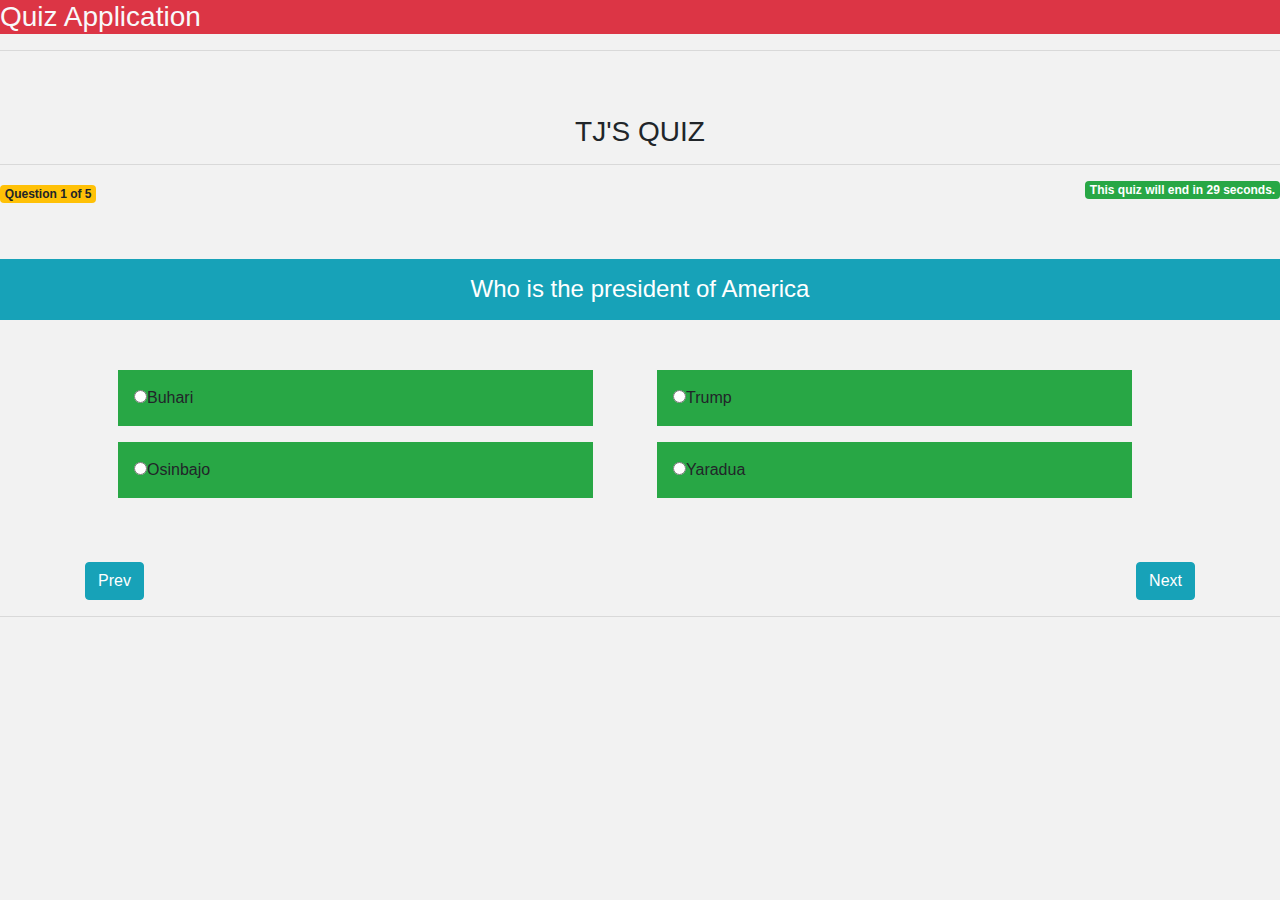
<file: index.html>
<!DOCTYPE html>
<html>
<head>
	<title>QuizApp</title>
	<link rel="stylesheet" type="text/css" href="css/bootstrap.min.css">
	<link rel="stylesheet" type="text/css" href="style.css">
</head>
<body>

	<div>
		<h3 class="bg-danger text-light">Quiz Application</h3>
		<hr>	
	</div>
	<br>
	<br>

	<div>
			<h3 class="top">TJ'S QUIZ</h3>
			<hr>
	</div>

	<p id="questionNum" class="badge badge-warning"><div id="timer" class="badge badge-success float-right"></div> </p>
	<br>

	<div id="container">
		

		<div id="content">
			<h2 id="questionContainer" class="que bg-info text-white p-3"></h2>

			<div class="container">
				<div class="row">
					<p class="col-md-5 bg-success p-3 ml-5 mr-3" id="optionAContainer" class="opt"></p>
					<p class="col-md-5 bg-success p-3 ml-5 mr-3" id="optionBContainer" class="opt"></p>
					<p class="col-md-5 bg-success p-3 ml-5 mr-3" id="optionCContainer" class="opt"></p>
					<p class="col-md-5 bg-success p-3 ml-5 mr-3" id="optionDContainer" class="opt"></p>
				</div>
				<br>
				<br>
			<!-- 	<p><input type="prev" onclick="checkAnswer()" name="" class="prevButton"></p>
				<p><input type="next" onclick="checkAnswer()" name="" class="nextButton"></p> -->
				<button onclick="prevQuestion()" name="" id="prevButton" class="btn btn-info">Prev</button>
				<button onclick="checkAnswer()" name="" id="nextButton" class=" btn btn-info float-right" value="0">Next</button>
			</div>
		</div>
		<hr>
	</div>


	
	<!-- bootstrap js plus js-->
	<script type="text/javascript" src="script.js"></script>
	<script type="text/javascript" src="js/jquery-3.3.1.slim.min.js"></script>
	<script type="text/javascript" src="js/popper.min.js"></script>
	<script type="text/javascript" src="js/bootstrap.min.js"></script>
	
</body>
</html>
</file>
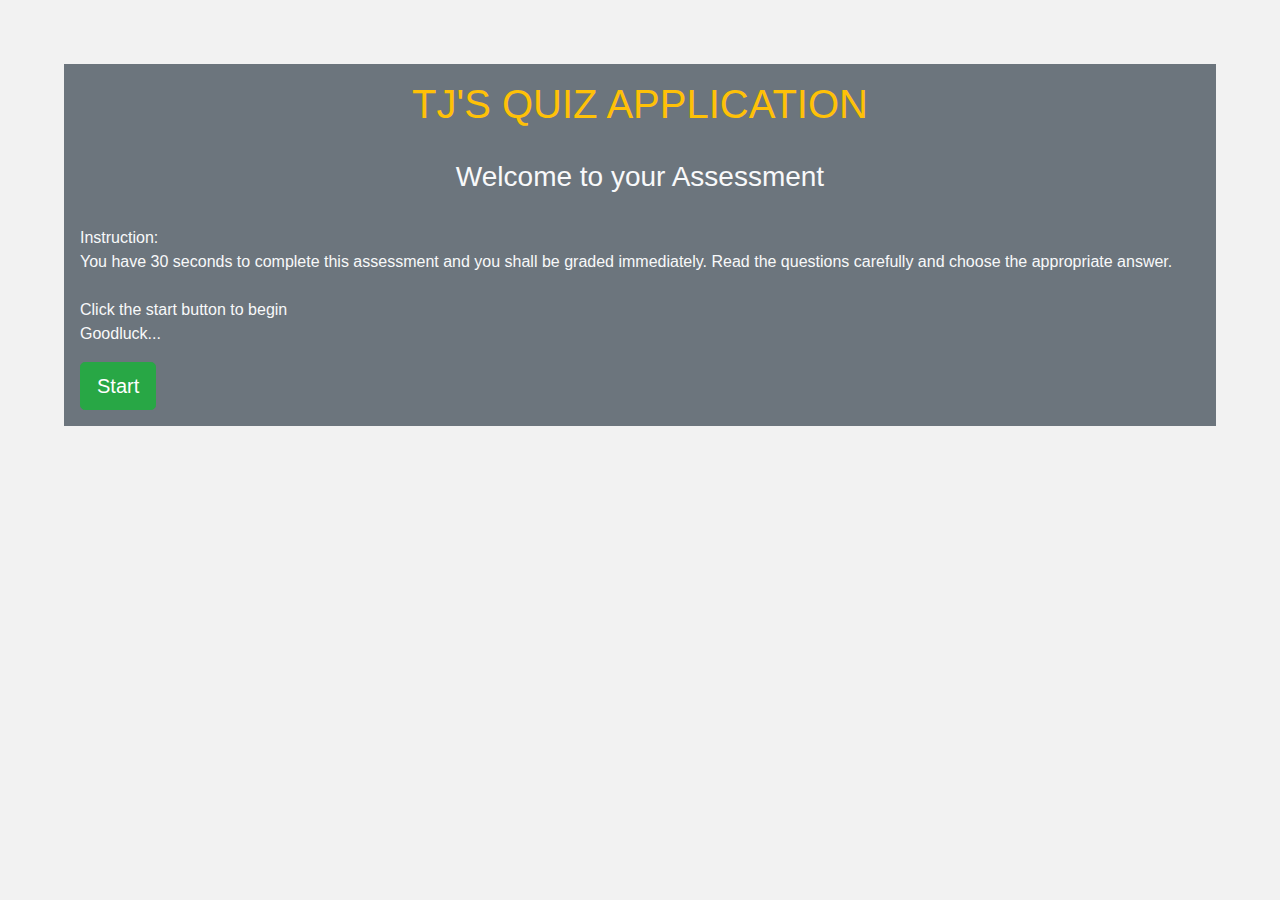
<file: indexstart.html>
<!DOCTYPE html>
<html>
<head>
	<title>QuizApp</title>
	<link rel="stylesheet" type="text/css" href="css/bootstrap.min.css">
	<link rel="stylesheet" type="text/css" href="style.css">
</head>
<body>

	<div class="container-fluid p-5">
		<div class="bg-secondary p-3 m-3">
			<h1 class="text-center text-warning">TJ'S QUIZ APPLICATION</h1>
			<br>
			<h3 class="text-light text-center"> Welcome to your Assessment</h3><br>
			<p class="text-light">Instruction: <br> You have 30 seconds to complete this assessment and you shall be graded immediately. 
			Read the questions carefully and choose the appropriate answer. <br> <br>Click the start button to begin<br> Goodluck... </p>
			<a href="index.html"><button class="btn btn-lg btn-success mx-auto">Start</button></a> </div>
		</div>
	</div>

	
	<!-- bootstrap js plus js-->
	<script type="text/javascript" src="script.js"></script>
	<script type="text/javascript" src="js/jquery-3.3.1.slim.min.js"></script>
	<script type="text/javascript" src="js/popper.min.js"></script>
	<script type="text/javascript" src="js/bootstrap.min.js"></script>
	
</body>
</html>
</file>
<file: style.css>
.opt{
	width: 500px;
	margin: 10px;
	background-color: red !important;
	padding: 10px;
	border: 2px solid red;
	border-radius: 5px;
	text-align: center;
	margin-left: 250px;
	font-style: italic;

}

.header{
	/*margin-top: 50px;
	width: 500px;
	margin: auto;
	padding: 10px;*/
	/*text-align: center;
	text-decoration: underline;
	text-shadow: 5px, 5px, red;*/
	/*color: white;
	height: 20px;*/
	/*font-weight: 800;
	font-size: larger;*/

}*/

#container{
	margin: 100px;
	background-color: 
	border-top: 10px;
	border: 2px solid red !important;
	border-radius: 5px;
}

.que {
	text-align: center;
	font-size:  x-large;
}

/*#nextButton{
	object-position: right;
}

#prevButton{
	object-position: left;
}*/
#container .opt:hover{
	background-color: bisque;
	border: 5px solid green;
}

.top{
	text-align: center;*
	background-color: blue;
	color:
	text-decoration:underline;
}

#questionContainer{
	margin-bottom: 50px;
}

body{
	background-color: #f2f2f2;
	font-family: sans-serif;
}
</file>
